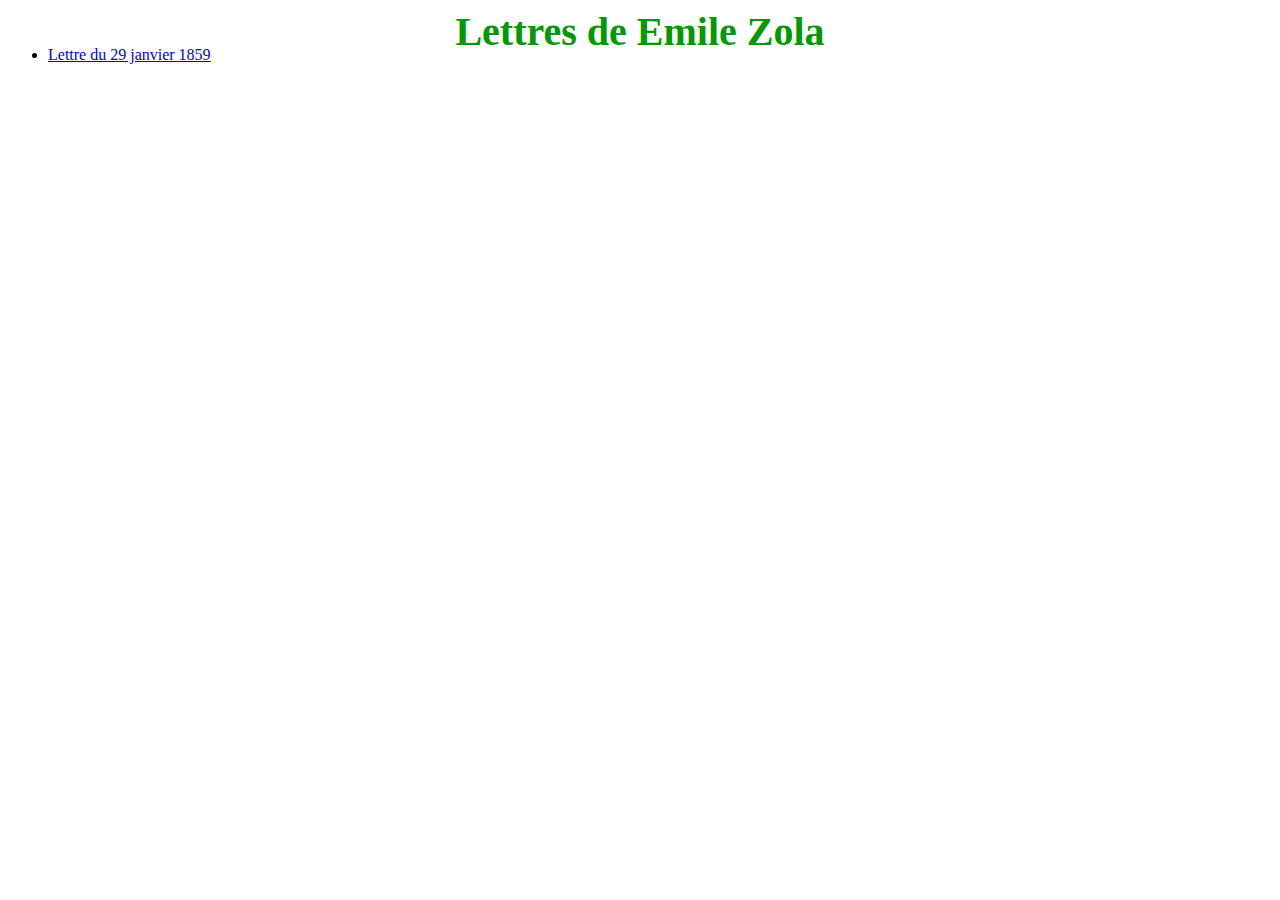
<file: docs/index.html>
<?xml version="1.0" encoding="UTF-8"?>
<!DOCTYPE html PUBLIC "-//W3C//DTD XHTML 1.0 Strict//EN" "DTD/xhtml1-strict.dtd">
<html xmlns="https://www.w3.org/1999/xhtml/" xml:lang="en" lang="en">

<head>
    <title>Strict DTD XHTML</title>
</head>

<body>
    <div style="color:#090;font-size:40px;
                font-weight:bold;text-align:center;
                margin-bottom:-25px;">Lettres de Emile Zola</div>
    <ul>
        <li><a href="textes/lettre_1859-01-29.html">Lettre du 29 janvier 1859</a></li>
    </ul>
</body>

</html>
</file>
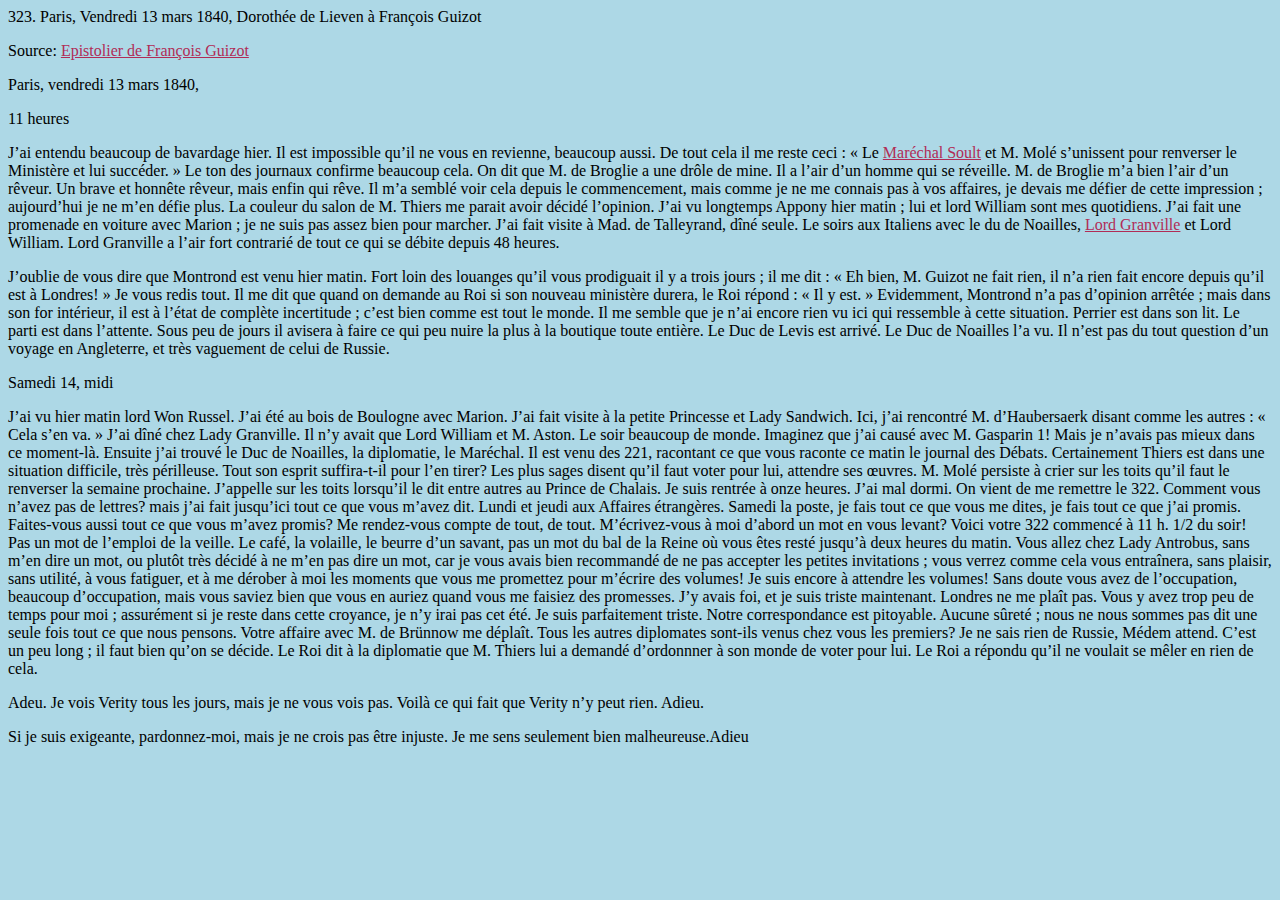
<file: docs/lettres/1840_03_13.html>
<?xml version="1.0" encoding="UTF-8"?>
<!DOCTYPE html PUBLIC "-//W3C//DTD XHTML 1.0 Strict//EN" "DTD/xhtml1-strict.dtd">
<html xmlns="https://www.w3.org/1999/xhtml/" xml:lang="en" lang="en">
<link rel="stylesheet" href="mystyle.css">

<head>

</head>

<body>
    <div>
        <span class="title">323. Paris, Vendredi 13 mars 1840, Dorothée de Lieven à François Guizot</span>
        <p>Source: <a href="https://eman-archives.org/Guizot-Lieven/items/show/189">Epistolier de François Guizot</a>
        </p>
    </div>
    <p>Paris, vendredi 13 mars 1840,</p>
    <p>11 heures</p>
    <p>J’ai entendu beaucoup de bavardage hier. Il est impossible qu’il ne vous en revienne, beaucoup aussi. De tout cela
        il me reste ceci : « Le <a id="marechal_de_soult_m1" class="person" href="index_des_entites.html#marechal_de_soult">Maréchal Soult</a> et M. Molé s’unissent pour renverser le Ministère et lui succéder. » Le
        ton
        des journaux confirme beaucoup cela. On dit que M. de Broglie a une drôle de mine. Il a l’air d’un homme qui se
        réveille. M. de Broglie m’a bien l’air d’un rêveur. Un brave et honnête rêveur, mais enfin qui rêve. Il m’a
        semblé
        voir cela depuis le commencement, mais comme je ne me connais pas à vos affaires, je devais me défier de cette
        impression ; aujourd’hui je ne m’en défie plus. La couleur du salon de M. Thiers me parait avoir décidé
        l’opinion.
        J’ai vu longtemps Appony hier matin ; lui et lord William sont mes quotidiens. J’ai fait une promenade en
        voiture
        avec Marion ; je ne suis pas assez bien pour marcher. J’ai fait visite à Mad. de Talleyrand, dîné seule. Le
        soirs
        aux Italiens avec le du de Noailles, <a id="lord_granville_m1" class="person" href="index_des_entites.html#lord_granville">Lord Granville</a> et Lord William. Lord Granville a l’air fort contrarié de
        tout
        ce qui se débite depuis 48 heures.
    </p>
    <p>
        J’oublie de vous dire que Montrond est venu hier matin. Fort loin des louanges qu’il vous prodiguait il y a
        trois
        jours ; il me dit : « Eh bien, M. Guizot ne fait rien, il n’a rien fait encore depuis qu’il est à Londres! »
        Je vous
        redis tout. Il me dit que quand on demande au Roi si son nouveau ministère durera, le Roi répond : « Il y
        est. »
        Evidemment, Montrond n’a pas d’opinion arrêtée ; mais dans son for intérieur, il est à l’état de complète
        incertitude ; c’est bien comme est tout le monde. Il me semble que je n’ai encore rien vu ici qui ressemble
        à cette
        situation. Perrier est dans son lit. Le parti est dans l’attente. Sous peu de jours il avisera à faire ce
        qui peu
        nuire la plus à la boutique toute entière. Le Duc de Levis est arrivé. Le Duc de Noailles l’a vu. Il n’est
        pas du
        tout question d’un voyage en Angleterre, et très vaguement de celui de Russie.
    </p>
    <p>Samedi 14, midi</p>
    <p>
        J’ai vu hier matin lord Won Russel. J’ai été au bois de Boulogne avec Marion. J’ai fait visite à la petite
        Princesse
        et Lady Sandwich. Ici, j’ai rencontré M. d’Haubersaerk disant comme les autres : « Cela s’en va. » J’ai dîné
        chez
        Lady Granville. Il n’y avait que Lord William et M. Aston. Le soir beaucoup de monde. Imaginez que j’ai
        causé avec
        M. Gasparin 1! Mais je n’avais pas mieux dans ce moment-là. Ensuite j’ai trouvé le Duc de Noailles, la
        diplomatie,
        le Maréchal. Il est venu des 221, racontant ce que vous raconte ce matin le journal des Débats. Certainement
        Thiers
        est dans une situation difficile, très périlleuse. Tout son esprit suffira-t-il pour l’en tirer? Les plus
        sages
        disent qu’il faut voter pour lui, attendre ses œuvres. M. Molé persiste à crier sur les toits qu’il faut le
        renverser la semaine prochaine. J’appelle sur les toits lorsqu’il le dit entre autres au Prince de Chalais.
        Je suis
        rentrée à onze heures. J’ai mal dormi. On vient de me remettre le 322. Comment vous n’avez pas de lettres?
        mais j’ai
        fait jusqu’ici tout ce que vous m’avez dit. Lundi et jeudi aux Affaires étrangères. Samedi la poste, je fais
        tout ce
        que vous me dites, je fais tout ce que j’ai promis. Faites-vous aussi tout ce que vous m’avez promis? Me
        rendez-vous
        compte de tout, de tout. M’écrivez-vous à moi d’abord un mot en vous levant? Voici votre 322 commencé à 11
        h. 1/2 du
        soir! Pas un mot de l’emploi de la veille. Le café, la volaille, le beurre d’un savant, pas un mot du bal de
        la
        Reine où vous êtes resté jusqu’à deux heures du matin. Vous allez chez Lady Antrobus, sans m’en dire un mot,
        ou
        plutôt très décidé à ne m’en pas dire un mot, car je vous avais bien recommandé de ne pas accepter les
        petites
        invitations ; vous verrez comme cela vous entraînera, sans plaisir, sans utilité, à vous fatiguer, et à me
        dérober à
        moi les moments que vous me promettez pour m’écrire des volumes! Je suis encore à attendre les volumes! Sans
        doute
        vous avez de l’occupation, beaucoup d’occupation, mais vous saviez bien que vous en auriez quand vous me
        faisiez des
        promesses. J’y avais foi, et je suis triste maintenant. Londres ne me plaît pas. Vous y avez trop peu de
        temps pour
        moi ; assurément si je reste dans cette croyance, je n’y irai pas cet été. Je suis parfaitement triste.
        Notre
        correspondance est pitoyable. Aucune sûreté ; nous ne nous sommes pas dit une seule fois tout ce que nous
        pensons.
        Votre affaire avec M. de Brünnow me déplaît. Tous les autres diplomates sont-ils venus chez vous les
        premiers? Je ne
        sais rien de Russie, Médem attend. C’est un peu long ; il faut bien qu’on se décide. Le Roi dit à la
        diplomatie que
        M. Thiers lui a demandé d’ordonnner à son monde de voter pour lui. Le Roi a répondu qu’il ne voulait se
        mêler en
        rien de cela.
    </p>
    <p> Adeu. Je vois Verity tous les jours, mais je ne vous vois pas. Voilà ce qui fait que Verity n’y peut rien.
        Adieu.</p>
    <p> Si je suis exigeante, pardonnez-moi, mais je ne crois pas être injuste. Je me sens seulement bien
        malheureuse.Adieu</p>
</body>
</htm>
</file>
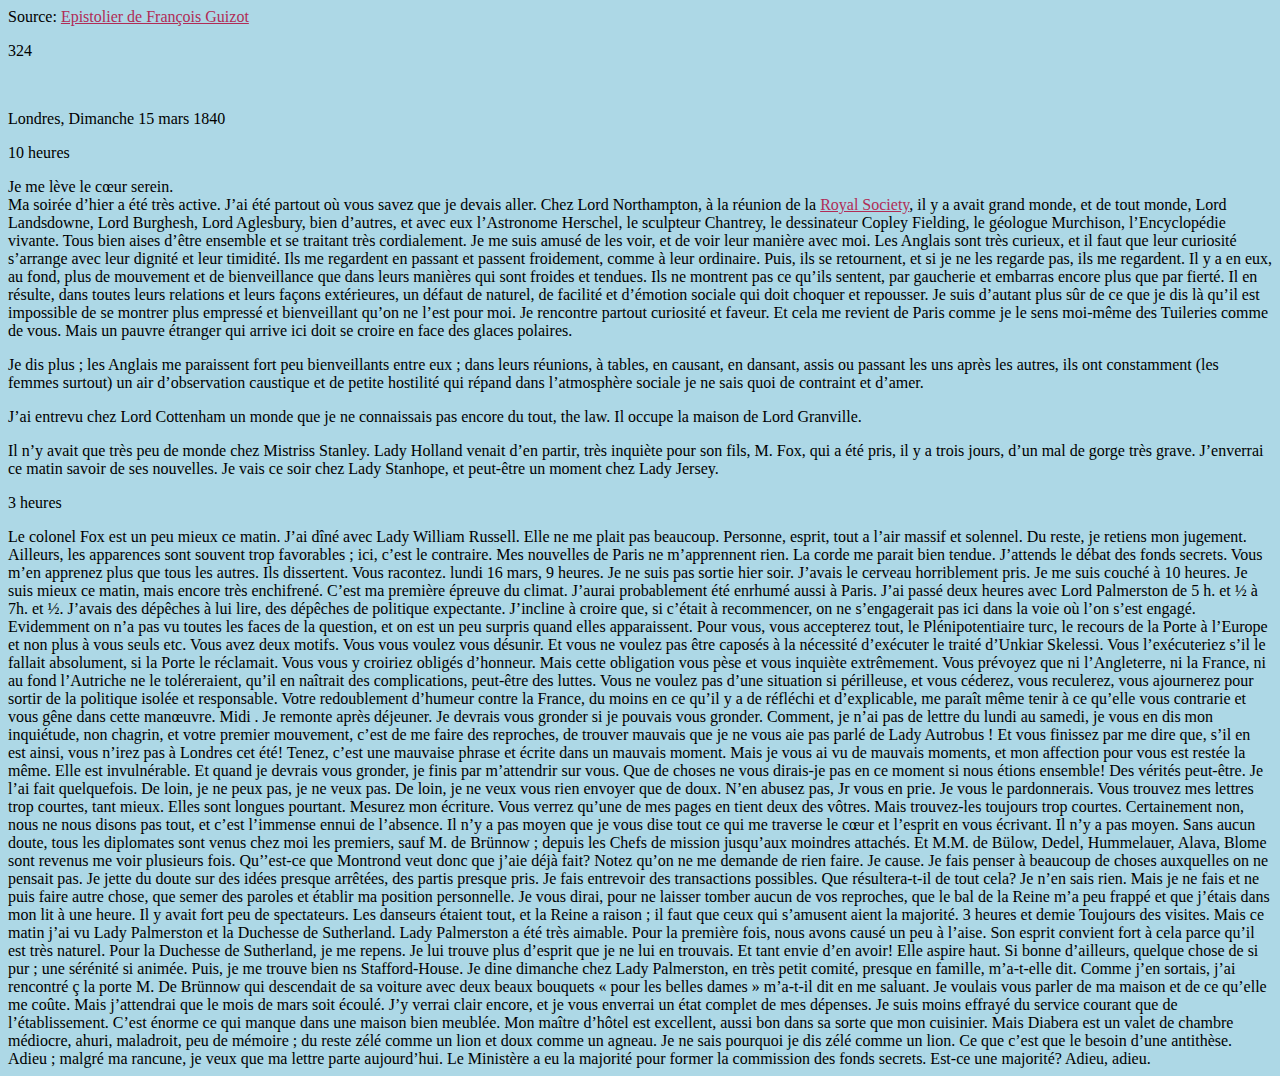
<file: docs/lettres/1840_03_15.html>
<?xml version="1.0" encoding="UTF-8"?>
<!DOCTYPE html PUBLIC "-//W3C//DTD XHTML 1.0 Strict//EN" "DTD/xhtml1-strict.dtd">
<html xmlns="https://www.w3.org/1999/xhtml/" xml:lang="en" lang="en">
<link rel="stylesheet" href="mystyle.css">
<head>
    <title>Lettre du 15 mars 1840</title>
</head>

<body>

    Source: <a href="https://eman-archives.org/Guizot-Lieven/items/show/192">Epistolier de François Guizot</a>


    <p>324</p>
    <br />

    <p>Londres, Dimanche 15 mars 1840</p>
    <p>10 heures</p>

    <p>
        Je me lève le cœur serein.
        <br /> Ma soirée d’hier a été très active. J’ai été partout où vous savez que je devais aller. Chez Lord
        Northampton, à la réunion de la <a id="m1" href="index_des_entites.html#royal_society">Royal Society</a>, il y a avait grand monde, et de
        tout monde, Lord Landsdowne, Lord Burghesh, Lord Aglesbury, bien d’autres, et avec eux l’Astronome Herschel, le
        sculpteur Chantrey, le dessinateur Copley Fielding, le géologue Murchison, l’Encyclopédie vivante. Tous bien aises
        d’être ensemble et se traitant très cordialement. Je me suis amusé de les voir, et de voir leur manière avec moi. Les
        Anglais sont très curieux, et il faut que leur curiosité s’arrange avec leur dignité et leur timidité. Ils me regardent
        en passant et passent froidement, comme à leur ordinaire. Puis, ils se retournent, et si je ne les regarde pas, ils me
        regardent. Il y a en eux, au fond, plus de mouvement et de bienveillance que dans leurs manières qui sont froides et
        tendues. Ils ne montrent pas ce qu’ils sentent, par gaucherie et embarras encore plus que par fierté. Il en résulte,
        dans toutes leurs relations et leurs façons extérieures, un défaut de naturel, de facilité et d’émotion sociale qui doit
        choquer et repousser. Je suis d’autant plus sûr de ce que je dis là qu’il est impossible de se montrer plus empressé
        et bienveillant qu’on ne l’est pour moi. Je rencontre partout curiosité et faveur. Et cela me revient de Paris comme
        je le sens moi-même des Tuileries comme de vous. Mais un pauvre étranger qui arrive ici doit se croire en face des
        glaces polaires.
    </p>
    <p>
        Je dis plus ; les Anglais me paraissent fort peu bienveillants entre eux ; dans leurs réunions, à
        tables, en causant, en dansant, assis ou passant les uns après les autres, ils ont constamment (les femmes
        surtout)
        un air d’observation caustique et de petite hostilité qui répand dans l’atmosphère sociale je ne sais quoi de
        contraint et d’amer.

    </p>
    <p>
        J’ai entrevu chez Lord Cottenham un monde que je ne connaissais pas encore du tout, the law. Il occupe la maison
        de Lord Granville.
    </p>
    <p>
        Il n’y avait que très peu de monde chez Mistriss Stanley. Lady Holland venait d’en partir, très
        inquiète pour son fils, M. Fox, qui a été pris, il y a trois jours, d’un mal de gorge très grave. J’enverrai ce
        matin savoir de ses nouvelles. Je vais ce soir chez Lady Stanhope, et peut-être un moment chez Lady Jersey.
    </p>
    <p>3 heures</p>
    Le colonel Fox est un peu mieux ce matin. J’ai dîné avec Lady William Russell. Elle ne me plait pas beaucoup.
    Personne, esprit, tout a l’air massif et solennel. Du reste, je retiens mon jugement. Ailleurs, les apparences sont
    souvent trop favorables ; ici, c’est le contraire. Mes nouvelles de Paris ne m’apprennent rien. La corde me parait
    bien tendue. J’attends le débat des fonds secrets. Vous m’en apprenez plus que tous les autres. Ils dissertent. Vous
    racontez.

    lundi 16 mars,
    9 heures.
    Je ne suis pas sortie hier soir. J’avais le cerveau horriblement pris. Je me suis couché à 10 heures. Je suis mieux
    ce matin, mais encore très enchifrené. C’est ma première épreuve du climat. J’aurai probablement été enrhumé aussi à
    Paris. J’ai passé deux heures avec Lord Palmerston de 5 h. et ½ à 7h. et ½. J’avais des dépêches à lui lire, des
    dépêches de politique expectante. J’incline à croire que, si c’était à recommencer, on ne s’engagerait pas ici dans
    la voie où l’on s’est engagé. Evidemment on n’a pas vu toutes les faces de la question, et on est un peu surpris
    quand elles apparaissent. Pour vous, vous accepterez tout, le Plénipotentiaire turc, le recours de la Porte à
    l’Europe et non plus à vous seuls etc. Vous avez deux motifs. Vous vous voulez vous désunir. Et vous ne voulez pas
    être caposés à la nécessité d’exécuter le traité d’Unkiar Skelessi. Vous l’exécuteriez s’il le fallait absolument,
    si la Porte le réclamait. Vous vous y croiriez obligés d’honneur. Mais cette obligation vous pèse et vous inquiète
    extrêmement. Vous prévoyez que ni l’Angleterre, ni la France, ni au fond l’Autriche ne le toléreraient, qu’il en
    naîtrait des complications, peut-être des luttes. Vous ne voulez pas d’une situation si périlleuse, et vous céderez,
    vous reculerez, vous ajournerez pour sortir de la politique isolée et responsable. Votre redoublement d’humeur
    contre la France, du moins en ce qu’il y a de réfléchi et d’explicable, me paraît même tenir à ce qu’elle vous
    contrarie et vous gêne dans cette manœuvre.
    Midi .
    Je remonte après déjeuner. Je devrais vous gronder si je pouvais vous gronder. Comment, je n’ai pas de lettre du
    lundi au samedi, je vous en dis mon inquiétude, non chagrin, et votre premier mouvement, c’est de me faire des
    reproches, de trouver mauvais que je ne vous aie pas parlé de Lady Autrobus ! Et vous finissez par me dire que, s’il
    en est ainsi, vous n’irez pas à Londres cet été! Tenez, c’est une mauvaise phrase et écrite dans un mauvais moment.
    Mais je vous ai vu de mauvais moments, et mon affection pour vous est restée la même. Elle est invulnérable. Et
    quand je devrais vous gronder, je finis par m’attendrir sur vous. Que de choses ne vous dirais-je pas en ce moment
    si nous étions ensemble! Des vérités peut-être. Je l’ai fait quelquefois. De loin, je ne peux pas, je ne veux pas.
    De loin, je ne veux vous rien envoyer que de doux. N’en abusez pas, Jr vous en prie. Je vous le pardonnerais. Vous
    trouvez mes lettres trop courtes, tant mieux. Elles sont longues pourtant. Mesurez mon écriture. Vous verrez qu’une
    de mes pages en tient deux des vôtres. Mais trouvez-les toujours trop courtes. Certainement non, nous ne nous disons
    pas tout, et c’est l’immense ennui de l’absence. Il n’y a pas moyen que je vous dise tout ce qui me traverse le cœur
    et l’esprit en vous écrivant. Il n’y a pas moyen. Sans aucun doute, tous les diplomates sont venus chez moi les
    premiers, sauf M. de Brünnow ; depuis les Chefs de mission jusqu’aux moindres attachés. Et M.M. de Bülow, Dedel,
    Hummelauer, Alava, Blome sont revenus me voir plusieurs fois. Qu’’est-ce que Montrond veut donc que j’aie déjà fait?
    Notez qu’on ne me demande de rien faire. Je cause. Je fais penser à beaucoup de choses auxquelles on ne pensait pas.
    Je jette du doute sur des idées presque arrêtées, des partis presque pris. Je fais entrevoir des transactions
    possibles. Que résultera-t-il de tout cela? Je n’en sais rien. Mais je ne fais et ne puis faire autre chose, que
    semer des paroles et établir ma position personnelle. Je vous dirai, pour ne laisser tomber aucun de vos reproches,
    que le bal de la Reine m’a peu frappé et que j’étais dans mon lit à une heure. Il y avait fort peu de spectateurs.
    Les danseurs étaient tout, et la Reine a raison ; il faut que ceux qui s’amusent aient la majorité.
    3 heures et demie
    Toujours des visites. Mais ce matin j’ai vu Lady Palmerston et la Duchesse de Sutherland. Lady Palmerston a été très
    aimable. Pour la première fois, nous avons causé un peu à l’aise. Son esprit convient fort à cela parce qu’il est
    très naturel. Pour la Duchesse de Sutherland, je me repens. Je lui trouve plus d’esprit que je ne lui en trouvais.
    Et tant envie d’en avoir! Elle aspire haut. Si bonne d’ailleurs, quelque chose de si pur ; une sérénité si animée.
    Puis, je me trouve bien ns Stafford-House.
    Je dine dimanche chez Lady Palmerston, en très petit comité, presque en famille, m’a-t-elle dit. Comme j’en sortais,
    j’ai rencontré ç la porte M. De Brünnow qui descendait de sa voiture avec deux beaux bouquets « pour les belles
    dames » m’a-t-il dit en me saluant. Je voulais vous parler de ma maison et de ce qu’elle me coûte. Mais j’attendrai
    que le mois de mars soit écoulé. J’y verrai clair encore, et je vous enverrai un état complet de mes dépenses. Je
    suis moins effrayé du service courant que de l’établissement. C’est énorme ce qui manque dans une maison bien
    meublée. Mon maître d’hôtel est excellent, aussi bon dans sa sorte que mon cuisinier. Mais Diabera est un valet de
    chambre médiocre, ahuri, maladroit, peu de mémoire ; du reste zélé comme un lion et doux comme un agneau. Je ne sais
    pourquoi je dis zélé comme un lion. Ce que c’est que le besoin d’une antithèse. Adieu ; malgré ma rancune, je veux
    que ma lettre parte aujourd’hui. Le Ministère a eu la majorité pour former la commission des fonds secrets. Est-ce
    une majorité? Adieu, adieu.


</html>
</file>
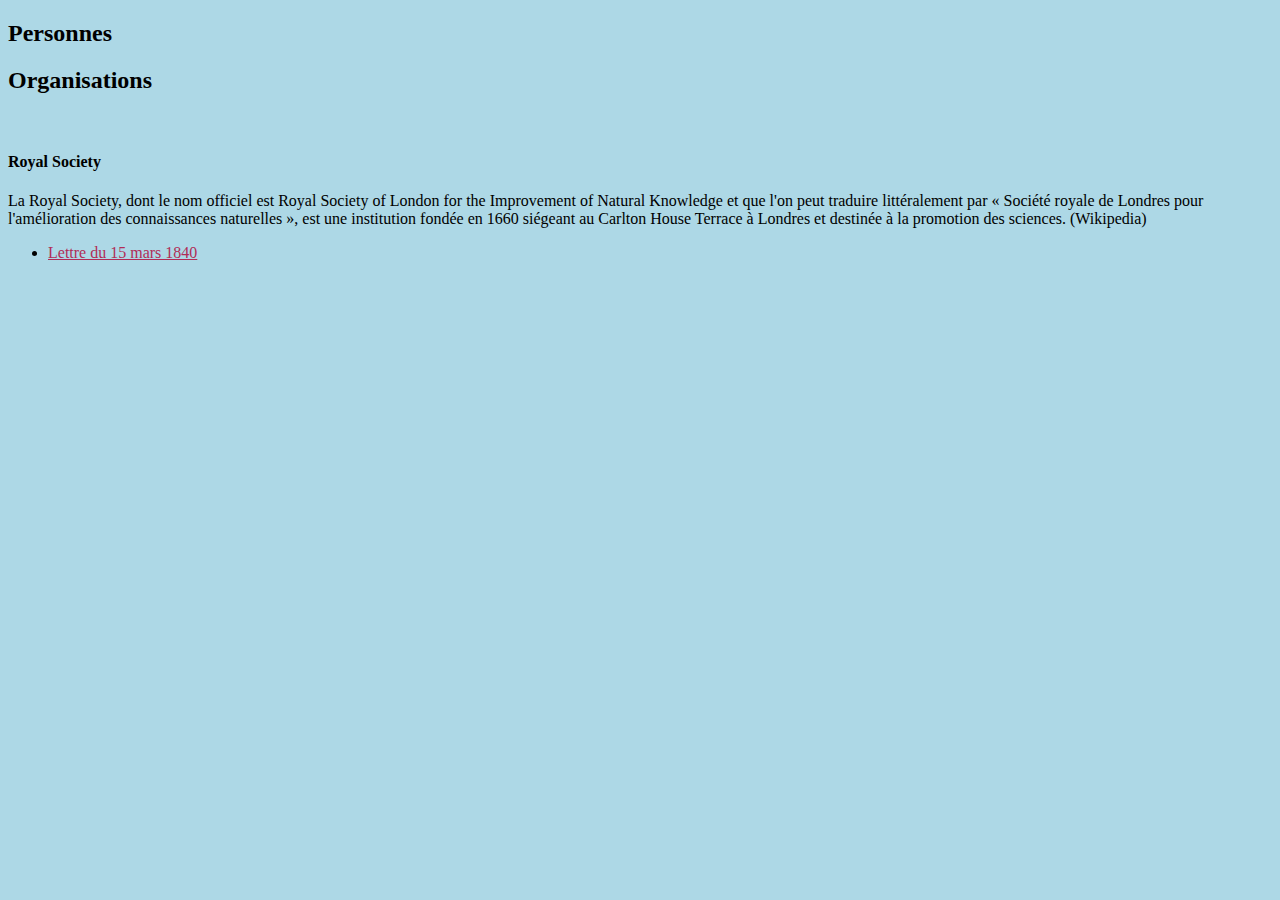
<file: docs/lettres/index_des_entites.html>
<?xml version="1.0" encoding="UTF-8"?>
<!DOCTYPE html PUBLIC "-//W3C//DTD XHTML 1.0 Strict//EN" "DTD/xhtml1-strict.dtd">
<html xmlns="https://www.w3.org/1999/xhtml/" xml:lang="en" lang="en">

<link rel="stylesheet" href="mystyle.css">

<head>
    <title>Lettre du 15 mars 1840</title>
</head>

<body>

    <h2>Personnes</h2>


    <h2>Organisations</h2>

    <br />
    <div>
        <h4 id="royal_society">Royal Society</h4>
        <p>La Royal Society, dont le nom officiel est Royal Society of London for the Improvement of Natural Knowledge
            et que l'on peut traduire littéralement par « Société royale de Londres pour l'amélioration des
            connaissances naturelles », est une institution fondée en 1660 siégeant au Carlton House Terrace à Londres
            et destinée à la promotion des sciences. (Wikipedia)</p>
        <ul>
            <title>Mentions</title>
            <li><a href="1840_03_15.html#m1">Lettre du 15 mars 1840</a></li>
        </ul>
    </div>

</body>

</html>
</file>
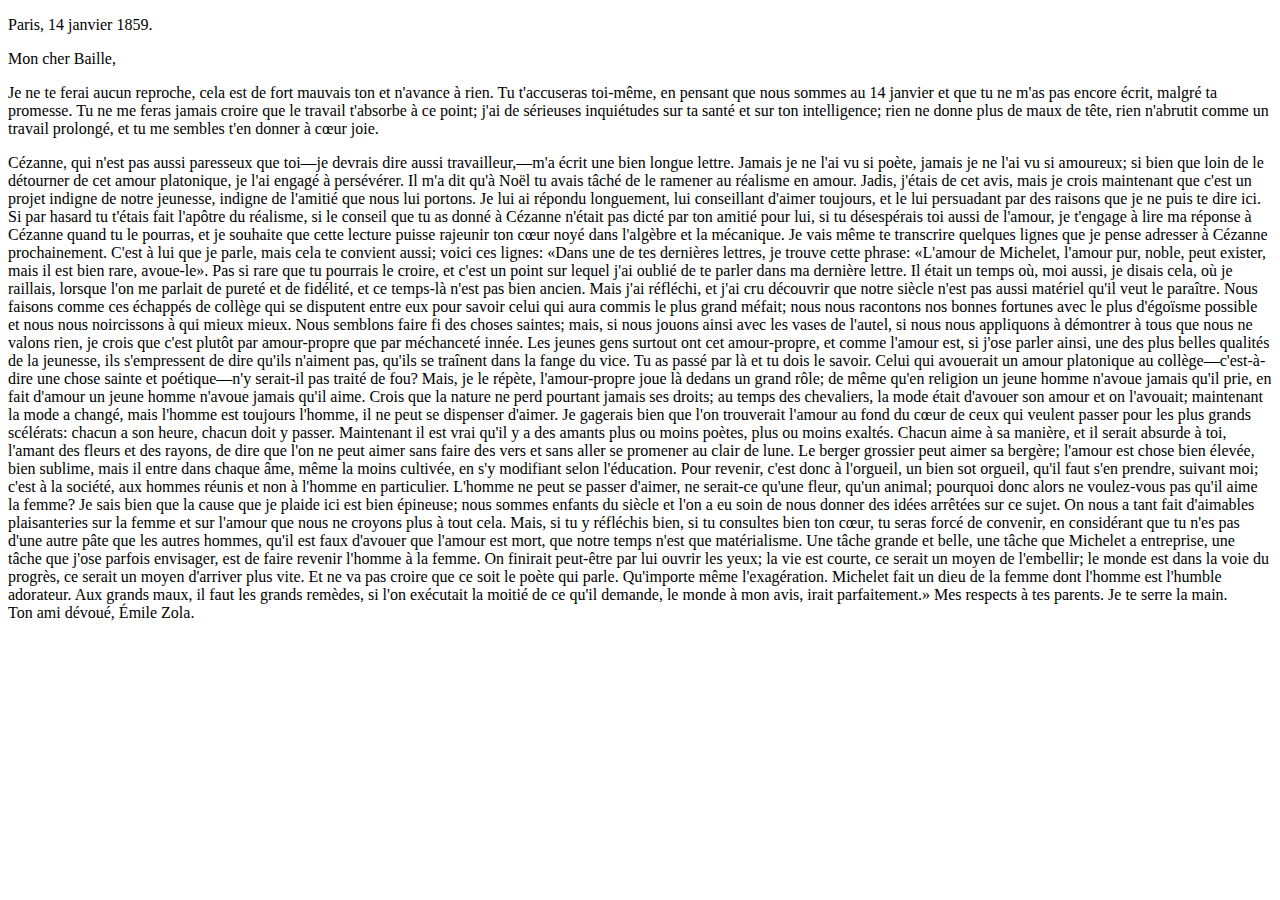
<file: docs/textes/lettre_1859-01-29.html>
<?xml version="1.0" encoding="UTF-8"?>
<!DOCTYPE html PUBLIC "-//W3C//DTD XHTML 1.0 Strict//EN" "DTD/xhtml1-strict.dtd">
<html xmlns="https://www.w3.org/1999/xhtml/" xml:lang="en" lang="en">

<head>
    <title>Lettre du 14 janvier 1859</title>
</head>

<body>
    <p>Paris, 14 janvier 1859.</p>
    <div>

        <p>Mon cher Baille,</p>

        <p>Je ne te ferai aucun reproche, cela est de fort mauvais ton et n'avance à rien. Tu t'accuseras toi-même, en
            pensant que nous sommes au 14 janvier et que tu ne m'as pas encore écrit, malgré ta promesse. Tu ne me feras
            jamais croire que le travail t'absorbe à ce point; j'ai de sérieuses inquiétudes sur ta santé et sur ton
            intelligence; rien ne donne plus de maux de tête, rien n'abrutit comme un travail prolongé, et tu me sembles
            t'en donner à cœur joie.
        </p>

        Cézanne, qui n'est pas aussi paresseux que toi—je devrais dire aussi travailleur,—m'a écrit une bien longue
        lettre.
        Jamais je ne l'ai vu si poète, jamais je ne l'ai vu si amoureux; si bien que loin de le détourner de cet amour
        platonique, je l'ai engagé à persévérer. Il m'a dit qu'à Noël tu avais tâché de le ramener au réalisme en amour.
        Jadis, j'étais de cet avis, mais je crois maintenant que c'est un projet indigne de notre jeunesse, indigne de
        l'amitié que nous lui portons. Je lui ai répondu longuement, lui conseillant d'aimer toujours, et le lui
        persuadant
        par des raisons que je ne puis te dire ici. Si par hasard tu t'étais fait l'apôtre du réalisme, si le conseil
        que tu
        as donné à Cézanne n'était pas dicté par ton amitié pour lui, si tu désespérais toi aussi de l'amour, je
        t'engage à
        lire ma réponse à Cézanne quand tu le pourras, et je souhaite que cette lecture puisse rajeunir ton cœur noyé
        dans
        l'algèbre et la mécanique. Je vais même te transcrire quelques lignes que je pense adresser à Cézanne
        prochainement.
        C'est à lui que je parle, mais cela te convient aussi; voici ces lignes:

        «Dans une de tes dernières lettres, je trouve cette phrase: «L'amour de Michelet, l'amour pur, noble, peut
        exister,
        mais il est bien rare, avoue-le». Pas si rare que tu pourrais le croire, et c'est un point sur lequel j'ai
        oublié de
        te parler dans ma dernière lettre. Il était un temps où, moi aussi, je disais cela, où je raillais, lorsque l'on
        me
        parlait de pureté et de fidélité, et ce temps-là n'est pas bien ancien. Mais j'ai réfléchi, et j'ai cru
        découvrir
        que notre siècle n'est pas aussi matériel qu'il veut le paraître. Nous faisons comme ces échappés de collège qui
        se
        disputent entre eux pour savoir celui qui aura commis le plus grand méfait; nous nous racontons nos bonnes
        fortunes
        avec le plus d'égoïsme possible et nous nous noircissons à qui mieux mieux. Nous semblons faire fi des choses
        saintes; mais, si nous jouons ainsi avec les vases de l'autel, si nous nous appliquons à démontrer à tous que
        nous
        ne valons rien, je crois que c'est plutôt par amour-propre que par méchanceté innée. Les jeunes gens surtout ont
        cet
        amour-propre, et comme l'amour est, si j'ose parler ainsi, une des plus belles qualités de la jeunesse, ils
        s'empressent de dire qu'ils n'aiment pas, qu'ils se traînent dans la fange du vice. Tu as passé par là et tu
        dois le
        savoir. Celui qui avouerait un amour platonique au collège—c'est-à-dire une chose sainte et poétique—n'y
        serait-il
        pas traité de fou? Mais, je le répète, l'amour-propre joue là dedans un grand rôle; de même qu'en religion un
        jeune
        homme n'avoue jamais qu'il prie, en fait d'amour un jeune homme n'avoue jamais qu'il aime. Crois que la nature
        ne
        perd pourtant jamais ses droits; au temps des chevaliers, la mode était d'avouer son amour et on l'avouait;
        maintenant la mode a changé, mais l'homme est toujours l'homme, il ne peut se dispenser d'aimer. Je gagerais
        bien
        que l'on trouverait l'amour au fond du cœur de ceux qui veulent passer pour les plus grands scélérats: chacun a
        son
        heure, chacun doit y passer. Maintenant il est vrai qu'il y a des amants plus ou moins poètes, plus ou moins
        exaltés. Chacun aime à sa manière, et il serait absurde à toi, l'amant des fleurs et des rayons, de dire que
        l'on ne
        peut aimer sans faire des vers et sans aller se promener au clair de lune. Le berger grossier peut aimer sa
        bergère;
        l'amour est chose bien élevée, bien sublime, mais il entre dans chaque âme, même la moins cultivée, en s'y
        modifiant
        selon l'éducation. Pour revenir, c'est donc à l'orgueil, un bien sot orgueil, qu'il faut s'en prendre, suivant
        moi;
        c'est à la société, aux hommes réunis et non à l'homme en particulier. L'homme ne peut se passer d'aimer, ne
        serait-ce qu'une fleur, qu'un animal; pourquoi donc alors ne voulez-vous pas qu'il aime la femme? Je sais bien
        que
        la cause que je plaide ici est bien épineuse; nous sommes enfants du siècle et l'on a eu soin de nous donner des
        idées arrêtées sur ce sujet. On nous a tant fait d'aimables plaisanteries sur la femme et sur l'amour que nous
        ne
        croyons plus à tout cela. Mais, si tu y réfléchis bien, si tu consultes bien ton cœur, tu seras forcé de
        convenir,
        en considérant que tu n'es pas d'une autre pâte que les autres hommes, qu'il est faux d'avouer que l'amour est
        mort,
        que notre temps n'est que matérialisme. Une tâche grande et belle, une tâche que Michelet a entreprise, une
        tâche
        que j'ose parfois envisager, est de faire revenir l'homme à la femme. On finirait peut-être par lui ouvrir les
        yeux;
        la vie est courte, ce serait un moyen de l'embellir; le monde est dans la voie du progrès, ce serait un moyen
        d'arriver plus vite. Et ne va pas croire que ce soit le poète qui parle. Qu'importe même l'exagération. Michelet
        fait un dieu de la femme dont l'homme est l'humble adorateur. Aux grands maux, il faut les grands remèdes, si
        l'on
        exécutait la moitié de ce qu'il demande, le monde à mon avis, irait parfaitement.»

        Mes respects à tes parents. Je te serre la main.
    </div>

    Ton ami dévoué,

    Émile Zola.
</body>
</file>
<file: docs/lettres/mystyle.css>
body {
  background-color: lightblue;
}

h1 {
  color: navy;
  margin-left: 20px;
}

a {
    color: rgb(177, 44, 86);
}
</file>
